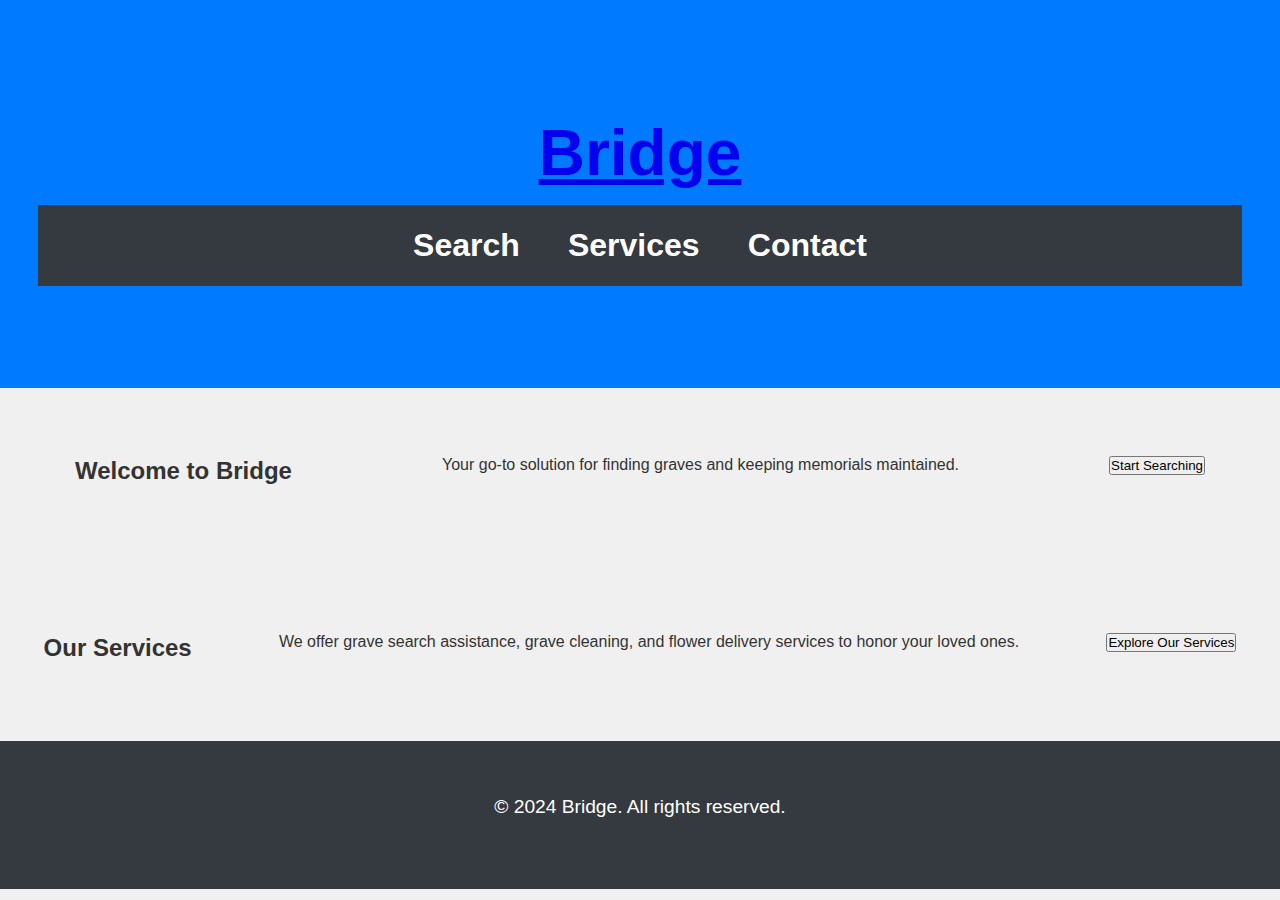
<file: index.html>
<!DOCTYPE html>
<html lang="en">
<head>
  <meta charset="UTF-8">
  <meta name="viewport" content="width=device-width, initial-scale=1.0">
  <title>Bridge - Home</title>
  <link rel="stylesheet" href="assets/css/styles.css">
</head>
<body>
  <!-- Navigation Bar -->
  <header>
    <h1><a href="index.html">Bridge</a></h1>
    <nav>
      <ul>
        <li><a href="search.html">Search</a></li>
        <li><a href="services.html">Services</a></li>
        <li><a href="contact.html">Contact</a></li>
      </ul>
    </nav>
  </header>

  <!-- Hero Section -->
  <section class="hero-section">
    <h2>Welcome to Bridge</h2>
    <p>Your go-to solution for finding graves and keeping memorials maintained.</p>
    <a href="search.html"><button>Start Searching</button></a>
  </section>

  <!-- Services Preview Section -->
  <section class="services-preview">
    <h2>Our Services</h2>
    <p>We offer grave search assistance, grave cleaning, and flower delivery services to honor your loved ones.</p>
    <a href="services.html"><button>Explore Our Services</button></a>
  </section>

  <!-- Footer -->
  <footer>
    <p>© 2024 Bridge. All rights reserved.</p>
  </footer>
</body>
</html>
</file>
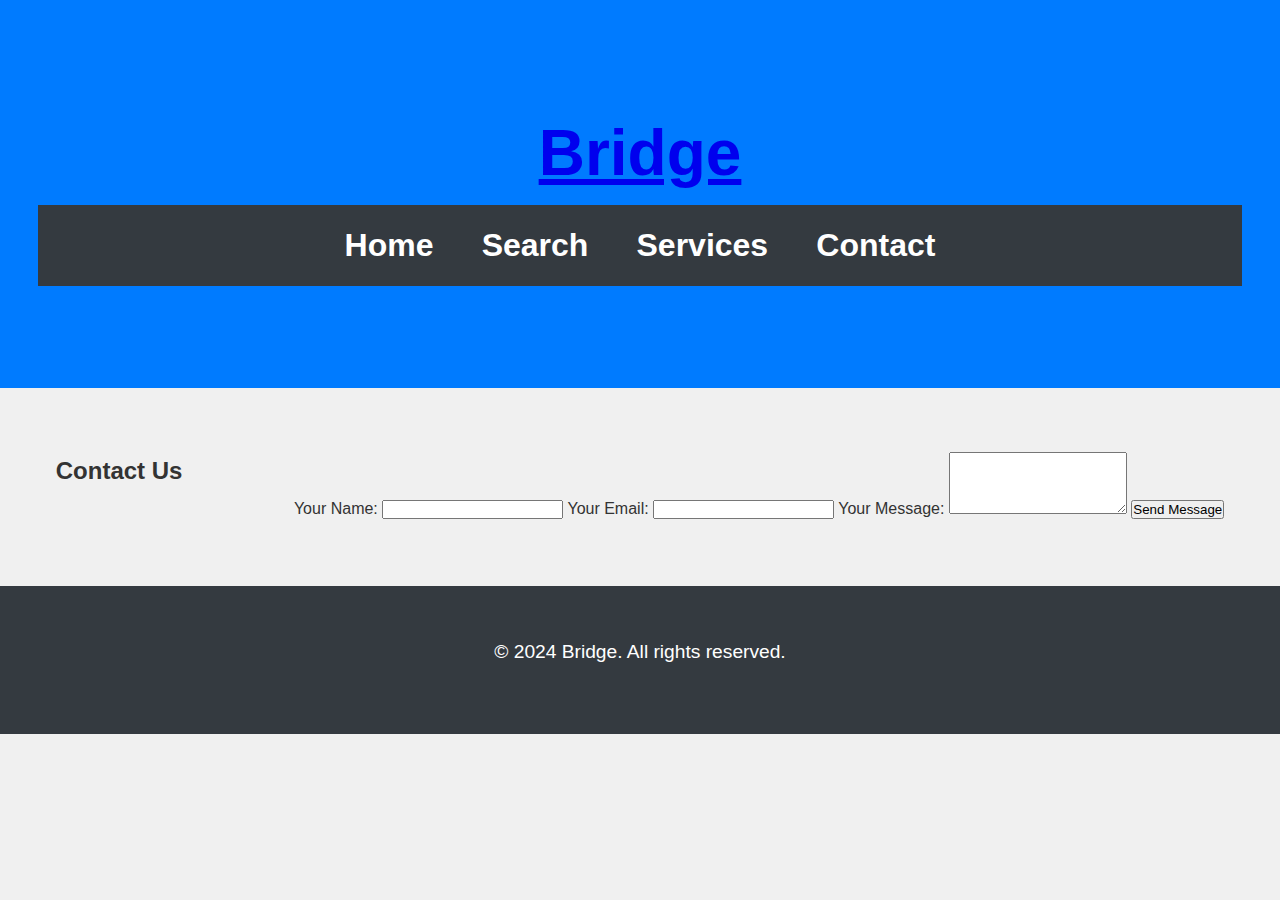
<file: contact.html>
<!DOCTYPE html>
<html lang="en">
<head>
  <meta charset="UTF-8">
  <meta name="viewport" content="width=device-width, initial-scale=1.0">
  <title>Bridge - Contact</title>
  <link rel="stylesheet" href="assets/css/styles.css">
</head>
<body>
  <!-- Navigation Bar -->
  <header>
    <h1><a href="index.html">Bridge</a></h1>
    <nav>
      <ul>
        <li><a href="index.html">Home</a></li>
        <li><a href="search.html">Search</a></li>
        <li><a href="services.html">Services</a></li>
        <li><a href="contact.html">Contact</a></li>
      </ul>
    </nav>
  </header>

  <!-- Contact Section -->
  <section class="contact-section">
    <h2>Contact Us</h2>
    <form action="mailto:your-email@example.com" method="post" enctype="text/plain">
      <label for="name">Your Name:</label>
      <input type="text" id="name" name="name" required>
      
      <label for="email">Your Email:</label>
      <input type="email" id="email" name="email" required>
      
      <label for="message">Your Message:</label>
      <textarea id="message" name="message" rows="4" required></textarea>
      
      <button type="submit">Send Message</button>
    </form>
  </section>

  <!-- Footer -->
  <footer>
    <p>© 2024 Bridge. All rights reserved.</p>
  </footer>
</body>
</html>
</file>
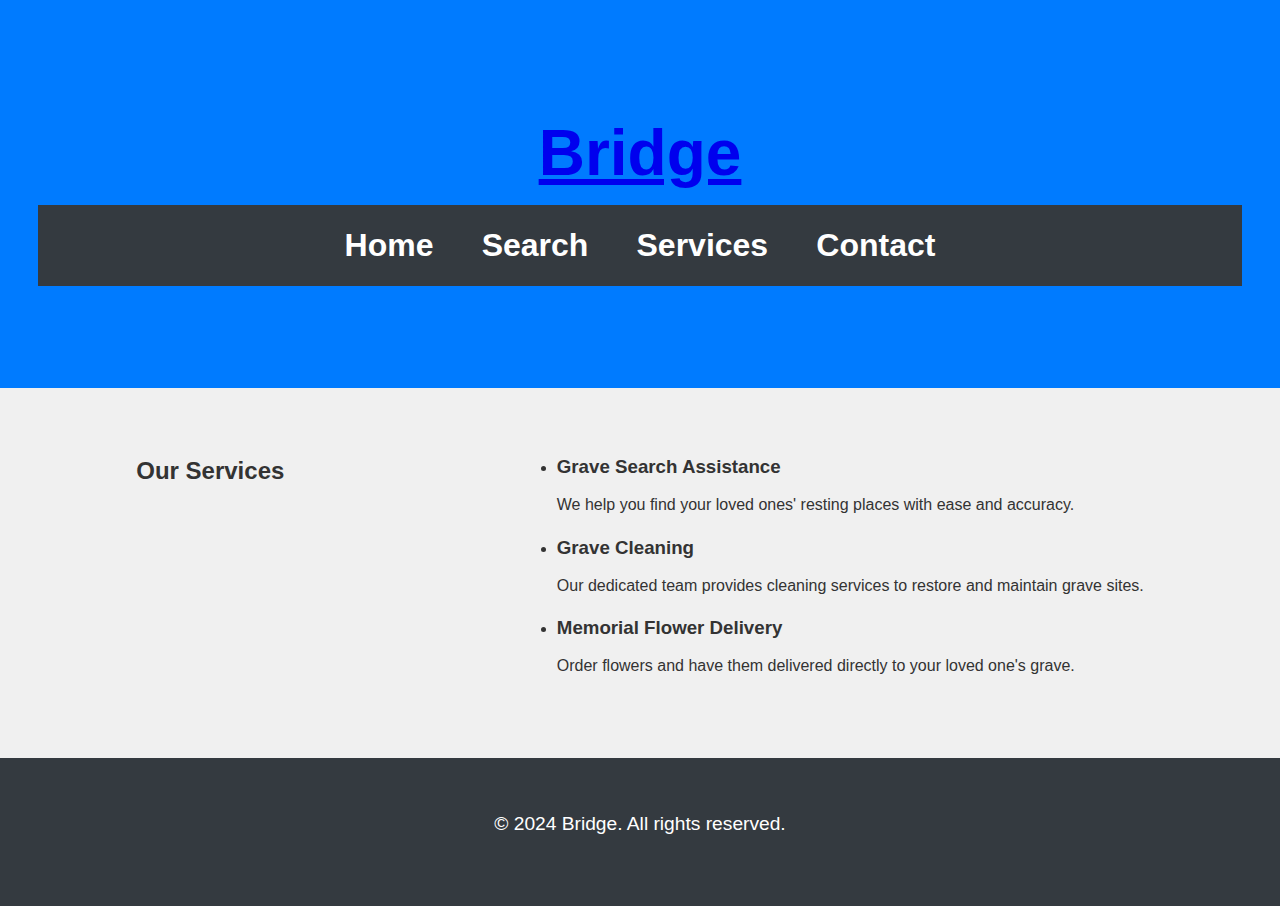
<file: services.html>
<!DOCTYPE html>
<html lang="en">
<head>
  <meta charset="UTF-8">
  <meta name="viewport" content="width=device-width, initial-scale=1.0">
  <title>Bridge - Services</title>
  <link rel="stylesheet" href="assets/css/styles.css">
</head>
<body>
  <!-- Navigation Bar -->
  <header>
    <h1><a href="index.html">Bridge</a></h1>
    <nav>
      <ul>
        <li><a href="index.html">Home</a></li>
        <li><a href="search.html">Search</a></li>
        <li><a href="services.html">Services</a></li>
        <li><a href="contact.html">Contact</a></li>
      </ul>
    </nav>
  </header>

  <!-- Services Section -->
  <section class="services-section">
    <h2>Our Services</h2>
    <ul>
      <li>
        <h3>Grave Search Assistance</h3>
        <p>We help you find your loved ones' resting places with ease and accuracy.</p>
      </li>
      <li>
        <h3>Grave Cleaning</h3>
        <p>Our dedicated team provides cleaning services to restore and maintain grave sites.</p>
      </li>
      <li>
        <h3>Memorial Flower Delivery</h3>
        <p>Order flowers and have them delivered directly to your loved one's grave.</p>
      </li>
    </ul>
  </section>

  <!-- Footer -->
  <footer>
    <p>© 2024 Bridge. All rights reserved.</p>
  </footer>
</body>
</html>
</file>
<file: assets/css/styles.css>
/* Base styles */
* {
    margin: 0;
    padding: 0;
    box-sizing: border-box;
}

body {
    font-family: Arial, sans-serif;
    background-color: #f0f0f0;
    color: #333;
    line-height: 1.6;
    padding: 0;
    margin: 0;
    width: 100%;
}

h1, h2, h3, h4, h5, h6 {
    margin-bottom: 10px;
}

p {
    margin-bottom: 15px;
}

/* General layout styles */
.container {
    width: 100%;
    max-width: 1200px;  /* Max width for larger screens */
    margin: 0 auto;
    padding: 0 2%;
}

section {
    width: 100%;
    padding: 5% 0;
    display: flex;
    flex-wrap: wrap;
    justify-content: space-around;
}

/* Header styles */
header {
    background-color: #007bff; /* Blue background */
    color: white;
    text-align: center;
    padding: 8% 3%;
}

header h1 {
    margin: 0;
    font-size: 5vw; /* Scales with viewport width */
}

header p {
    font-size: 2vw; /* Scales with viewport width */
}

/* Navigation Styles */
nav ul {
    display: flex;
    justify-content: center;
    background-color: #343a40;
    padding: 15px 0;
    list-style: none;
    flex-wrap: wrap; /* Items wrap on small screens */
    margin: 0;
}

nav ul li {
    margin: 0 2%;
}

nav ul li a {
    color: white;
    text-decoration: none;
    font-weight: bold;
    font-size: 2.5vw; /* Scales with viewport width */
}

nav ul li a:hover {
    color: #007bff;
}

/* Hero Section */
.hero {
    background-color: #007bff;
    color: white;
    padding: 10% 0;
    text-align: center;
}

.hero h2 {
    font-size: 8vw; /* Scales with viewport width */
}

.hero p {
    font-size: 3.5vw; /* Scales with viewport width */
}

.hero .btn {
    background-color: #28a745;
    color: white;
    padding: 2vw 6vw;
    text-decoration: none;
    font-size: 3vw;
    font-weight: bold;
    border-radius: 5px;
}

.hero .btn:hover {
    background-color: #218838;
}

/* Footer styles */
footer {
    text-align: center;
    padding: 4% 3%;
    background-color: #343a40;
    color: white;
}

footer p {
    font-size: 1.5vw;
}

/* Responsive layout for sections */
section .item {
    width: 30%; /* Flexibly sized for larger screens */
    margin: 2%;
    background-color: #fff;
    padding: 20px;
    box-shadow: 0 4px 8px rgba(0, 0, 0, 0.1);
    border-radius: 10px;
    box-sizing: border-box;
}

section .item img {
    width: 100%;
    border-radius: 5px;
}

/* Responsive layout using Media Queries */
@media (max-width: 1200px) {
    header h1 {
        font-size: 5vw;
    }

    header p {
        font-size: 2vw;
    }

    .hero h2 {
        font-size: 7vw;
    }

    .hero p {
        font-size: 3vw;
    }

    .hero .btn {
        font-size: 2.5vw;
        padding: 2.5vw 6vw;
    }

    footer p {
        font-size: 2vw;
    }

    nav ul li {
        margin: 1.5% 2%;
    }
}

@media (max-width: 992px) {
    nav ul li {
        margin: 0 2vw;
        font-size: 3.5vw;
    }

    header h1 {
        font-size: 6vw;
    }

    header p {
        font-size: 3vw;
    }

    .hero h2 {
        font-size: 9vw;
    }

    .hero p {
        font-size: 4.5vw;
    }

    .hero .btn {
        font-size: 4vw;
        padding: 4vw 7vw;
    }

    footer p {
        font-size: 2.5vw;
    }
}

@media (max-width: 768px) {
    header h1 {
        font-size: 8vw;
    }

    header p {
        font-size: 4.5vw;
    }

    .hero h2 {
        font-size: 10vw;
    }

    .hero p {
        font-size: 5vw;
    }

    .hero .btn {
        font-size: 5vw;
        padding: 5vw 8vw;
    }

    footer p {
        font-size: 3vw;
    }

    nav ul li {
        margin: 2vw 0;
        font-size: 4.5vw;
    }

    section .item {
        width: 100%; /* Stacks items for smaller screens */
        margin: 2vw 0;
    }
}

@media (max-width: 480px) {
    header h1 {
        font-size: 10vw;
    }

    header p {
        font-size: 5.5vw;
    }

    .hero h2 {
        font-size: 12vw;
    }

    .hero p {
        font-size: 6vw;
    }

    .hero .btn {
        font-size: 6vw;
        padding: 6vw 12vw;
    }

    footer p {
        font-size: 3.5vw;
    }

    nav ul li {
        margin: 3vw 0;
        font-size: 5vw;
    }

    section .item {
        width: 100%; /* Stacks items for mobile */
        margin: 2.5vw 0;
    }

    .container {
        width: 95%; /* Ensure padding on the sides */
    }
}
</file>
